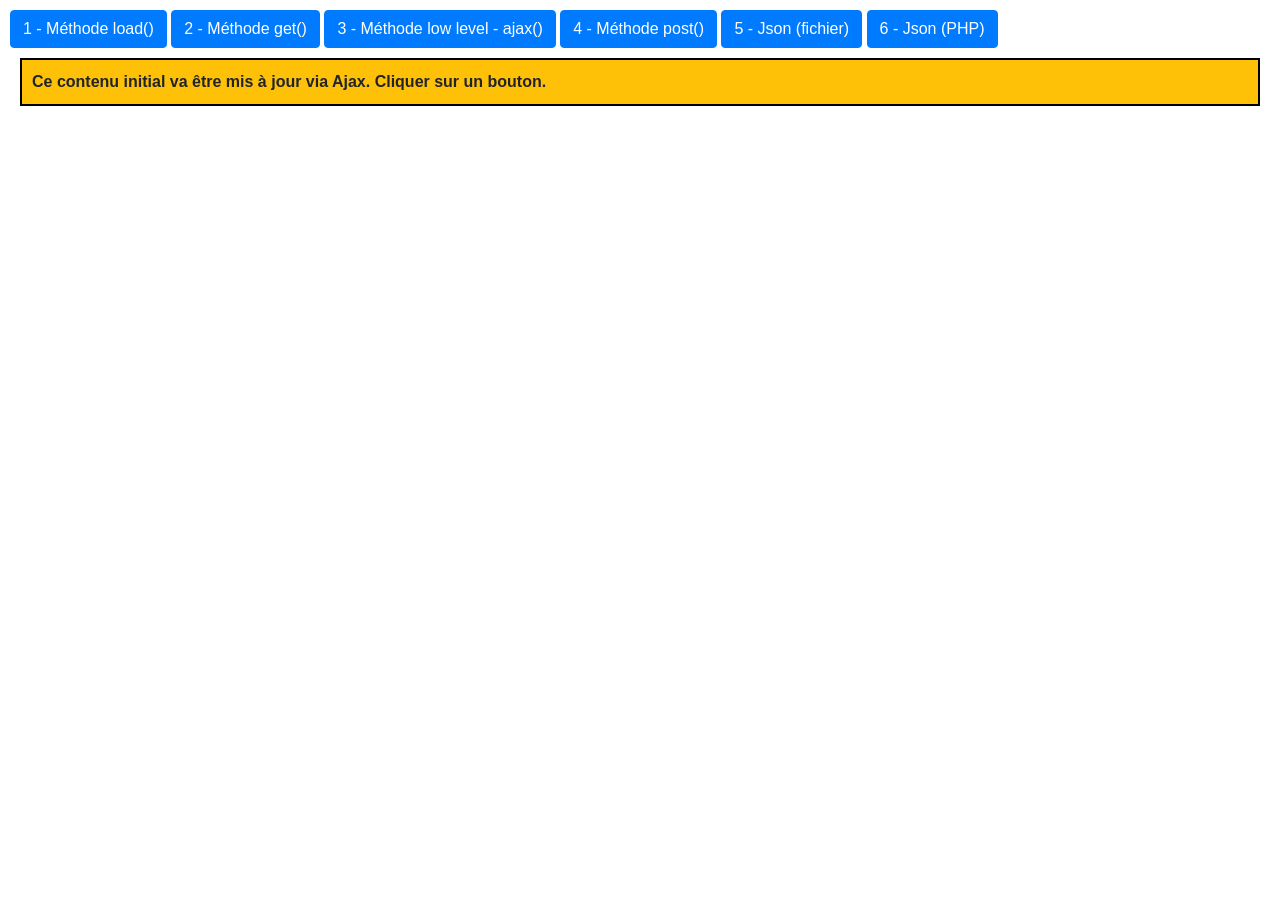
<file: Ajax/ajax_demo/index.html>
<!DOCTYPE html>
<html lang="fr">
<head>
  <meta charset="utf-8">
  <title>Ajax démo</title>  
  <meta name="viewport" content="width=device-width, initial-scale=1, shrink-to-fit=no"> 
  <link rel="stylesheet" href="https://stackpath.bootstrapcdn.com/bootstrap/4.1.1/css/bootstrap.min.css" integrity="sha384-WskhaSGFgHYWDcbwN70/dfYBj47jz9qbsMId/iRN3ewGhXQFZCSftd1LZCfmhktB" crossorigin="anonymous">
  <link rel="stylesheet" href="css/ajax_demo.css">  
</head>
<body> 
	 <button id="button1" class="btn btn-primary">1 - Méthode load()</button>
	 
	 <button id="button2" class="btn btn-primary">2 - Méthode get()</button>
	 	 
	 <button id="button3" class="btn btn-primary">3 - Méthode low level - ajax()</button>
	 
	 <button id="button4" class="btn btn-primary">4 - Méthode post()</button>
	 
	 <button id="button5" class="btn btn-primary">5 - Json (fichier)</button>
    
     <button id="button6" class="btn btn-primary">6 - Json (PHP)</button>

	 <div id="div1" class="bg-warning">Ce contenu initial va être mis à jour via Ajax. Cliquer sur un bouton.</div>
	
	<!-- /!\ Jquery sans slim sinon Ajax ne fonctionne pas, chnager entièrement pour la signature SHA -->
	<script src="https://code.jquery.com/jquery-3.3.1.min.js" integrity="sha256-FgpCb/KJQlLNfOu91ta32o/NMZxltwRo8QtmkMRdAu8=" crossorigin="anonymous"></script>
    <script src="https://cdnjs.cloudflare.com/ajax/libs/popper.js/1.14.3/umd/popper.min.js" integrity="sha384-ZMP7rVo3mIykV+2+9J3UJ46jBk0WLaUAdn689aCwoqbBJiSnjAK/l8WvCWPIPm49" crossorigin="anonymous"></script>
    <script src="https://stackpath.bootstrapcdn.com/bootstrap/4.1.1/js/bootstrap.min.js" integrity="sha384-smHYKdLADwkXOn1EmN1qk/HfnUcbVRZyYmZ4qpPea6sjB/pTJ0euyQp0Mk8ck+5T" crossorigin="anonymous"></script>
	<script src="js/ajax_demo.js"></script>
</body>
</html>
</file>
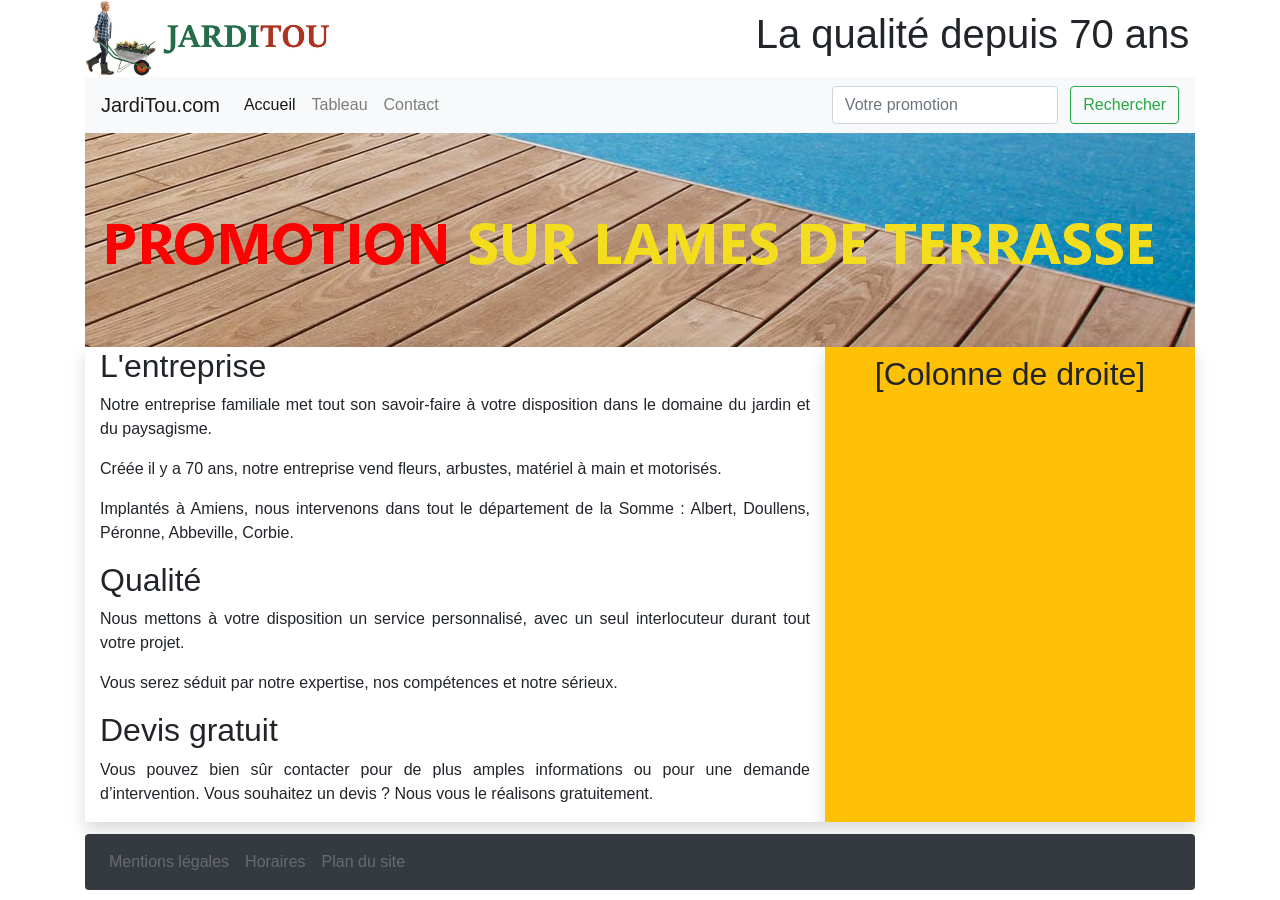
<file: jarditou-master/jarditou_bootstrap/index.html>
<!DOCTYPE html>
<html lang="fr">
<head>
    <meta charset="UTF-8">
    <meta name="viewport" content="width=device-width, initial-scale=1.0, shrink-to-fit=no">
    
    <!-- Bootstrap CSS -->
    <link rel="stylesheet" href="https://stackpath.bootstrapcdn.com/bootstrap/4.4.1/css/bootstrap.min.css" integrity="sha384-Vkoo8x4CGsO3+Hhxv8T/Q5PaXtkKtu6ug5TOeNV6gBiFeWPGFN9MuhOf23Q9Ifjh" crossorigin="anonymous">
    <!-- CSS des icons Font Awesome -->
    <link href="https://use.fontawesome.com/releases/v5.7.0/css/all.css" rel="stylesheet" crossorigin="anonymous">
    <title>JardiTou - Accueil</title>
    
</head>
<body>
    <!-- Container du site -->
    <div class="container">
        <!-- Barre de titre du site -->
        <div class="row d-none d-lg-flex align-items-center">
            <!-- Logo du site -->
            <div class="col-sm-12 col-lg-3">
                <a href="index.html" title="JardiTou"><img class="img-fluid" src="src/img/jarditou_logo.jpg" alt="Logo JardiTou"></a>
            </div>
            <div class="d-sm-none d-lg-block col-lg-4"></div>
            <!-- Slogan du site -->
            <div class="col-sm-12 col-lg-5">
                <h1 class="text-center">La qualité depuis 70 ans</h1>
            </div>
        </div>
        <!-- Barre de navigation haute du site -->
        <nav class="navbar navbar-expand-lg navbar-light bg-light">
            <a class="navbar-brand" href="index.html">JardiTou.com</a>
            <!-- Bouton Burger pour la version mobile de la barre -->
            <button class="navbar-toggler" type="button" data-toggle="collapse" data-target="#navbarHaute">
                <span class="navbar-toggler-icon"></span>
            </button>
            <!-- Boutons du menu -->
            <div class="collapse navbar-collapse" id="navbarHaute">
                <ul class="navbar-nav">
                    <li class="nav-item active">
                        <a class="nav-link" href="index.html" title="Accueil">Accueil</a>
                    </li>
                    <li class="nav-item">
                        <a class="nav-link" href="tableau.html" title="Tableau">Tableau</a>
                    </li>
                    <li class="nav-item">
                            <a class="nav-link" href="contact.html" title="Contact">Contact</a>
                        </li>
                </ul>
            </div>
            <!-- Champ de recherche du menu -->
            <form class="form-inline d-none d-lg-block my-lg-0">
                <input class="form-control mr-sm-2" type="search" placeholder="Votre promotion" aria-label="Search">
                <button class="btn btn-outline-success my-2 my-sm-0" type="submit">Rechercher</button>
            </form>
        </nav>
        <!-- Bannière promo du site -->
        <div class="row">
            <div class="col-sm-12"><img class="img-fluid" src="src/img/promotion.jpg" alt="Bannière de promotion"></div>
        </div>
        <!-- Corps du site -->
        <div class="row mx-0 mb-1">
            <!-- Partie article de la page -->
            <div class="col-sm-12 col-lg-8 mb-2 shadow">
                <h2>L'entreprise</h2>
                <p class="text-justify">Notre entreprise familiale met tout son savoir-faire à votre disposition dans le domaine du jardin et du paysagisme.</p>
                <p class="text-justify">Créée il y a 70 ans, notre entreprise vend fleurs, arbustes, matériel à main et motorisés.</p>
                <p class="text-justify">Implantés à Amiens, nous intervenons dans tout le département de la Somme : Albert, Doullens, Péronne, Abbeville, Corbie.</p>
                <h2>Qualité</h2>
                <p class="text-justify">Nous mettons à votre disposition un service personnalisé, avec un seul interlocuteur durant tout votre projet.</p>
                <p class="text-justify">Vous serez séduit par notre expertise, nos compétences et notre sérieux.</p>
                <h2>Devis gratuit</h2>
                <p class="text-justify">Vous pouvez bien sûr contacter pour de plus amples informations ou pour une demande d’intervention. Vous souhaitez un devis ? Nous vous le réalisons gratuitement.</p>
            </div>
            <!-- Boite à droite de la partie article -->
            <div class="col-sm-12 col-lg-4 bg-warning pt-2 px-2 pb-1 mb-2 shadow">
                <h2 class="text-center">[Colonne de droite]</h2>

            </div>
        </div>
        <!-- Barre de navigation basse du site -->
        <nav class="navbar navbar-expand-lg navbar-dark bg-dark rounded">
            <ul class="navbar-nav">
                <li class="nav-item">
                    <a class="nav-link disabled" href="#" title="Mentions légales">Mentions légales</a>
                </li>
                <li class="nav-item">
                    <a class="nav-link disabled" href="#" title="Horaires">Horaires</a>
                </li>
                <li class="nav-item">
                        <a class="nav-link disabled" href="#" title="Plan du site">Plan du site</a>
                    </li>
            </ul>
        </nav>
    </div>




    <!-- Optional JavaScript -->
    <!-- jQuery first, then Popper.js, then Bootstrap JS -->
    <script src="https://code.jquery.com/jquery-3.4.1.slim.min.js" integrity="sha384-J6qa4849blE2+poT4WnyKhv5vZF5SrPo0iEjwBvKU7imGFAV0wwj1yYfoRSJoZ+n" crossorigin="anonymous"></script>
    <script src="https://cdn.jsdelivr.net/npm/popper.js@1.16.0/dist/umd/popper.min.js" integrity="sha384-Q6E9RHvbIyZFJoft+2mJbHaEWldlvI9IOYy5n3zV9zzTtmI3UksdQRVvoxMfooAo" crossorigin="anonymous"></script>
    <script src="https://stackpath.bootstrapcdn.com/bootstrap/4.4.1/js/bootstrap.min.js" integrity="sha384-wfSDF2E50Y2D1uUdj0O3uMBJnjuUD4Ih7YwaYd1iqfktj0Uod8GCExl3Og8ifwB6" crossorigin="anonymous"></script>
</body>
</html>
</file>
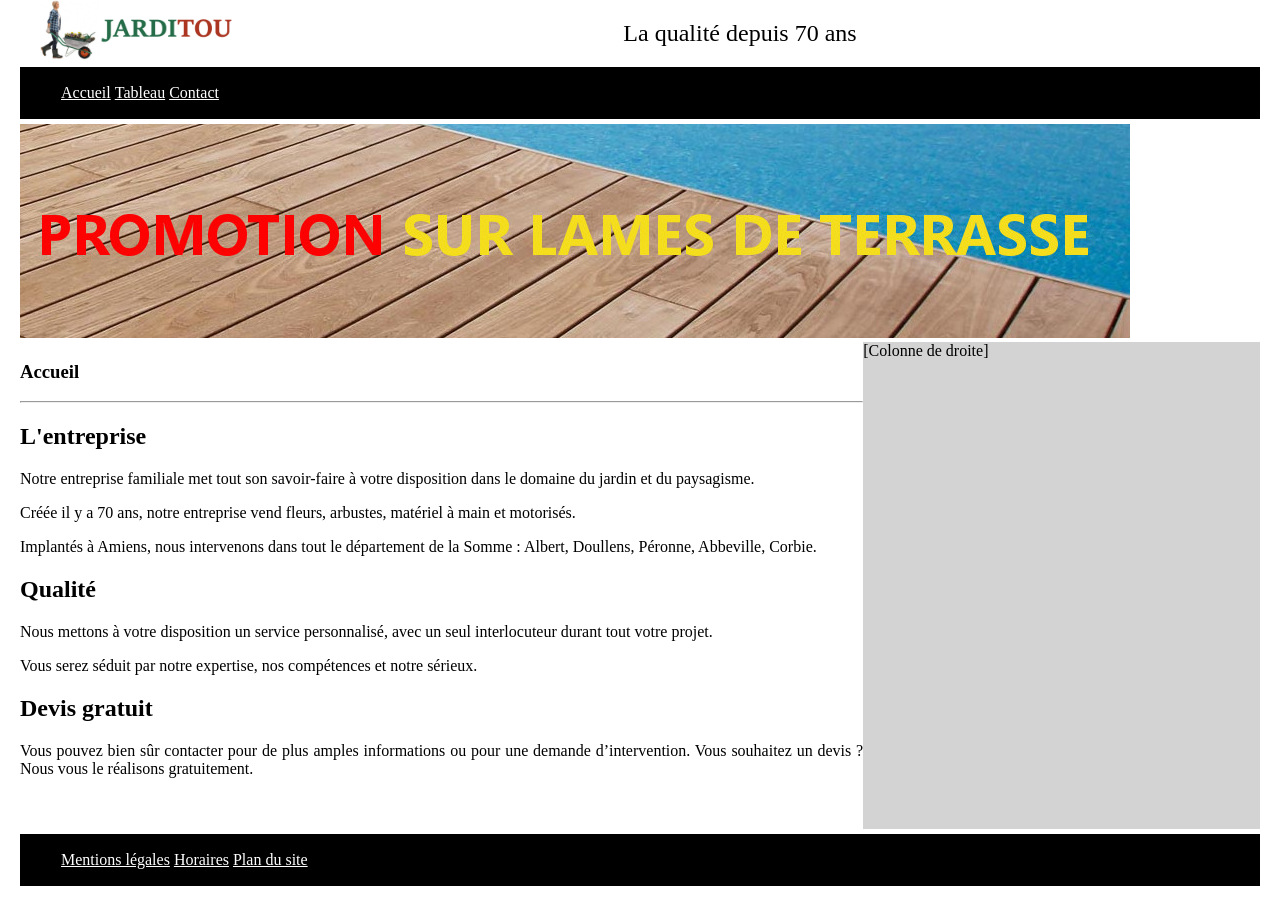
<file: jarditou-master/jarditou_css/index.html>
<!DOCTYPE html>
<html lang="fr">
<head>
    <meta charset="UTF-8">
    <meta name="viewport" content="width=device-width, initial-scale=1.0, shrink-to-fit=no">
    <meta http-equiv="X-UA-Compatible" content="ie=edge">
    <title>JardiTou - Accueil</title>
    <!-- Lien vers style CSS écran normal -->
    <link rel="stylesheet" media="screen and (min-width: 768px)" href="assets/css/styles.css">
    <!-- Lien vers style CSS écran mobile -->
    <link rel="stylesheet" media="screen and (max-width: 768px)" href="assets/css/mobile.css">
</head>
<body>
    <!-- Barre de titre du site -->
    <header class="site">
        <div class="header">
            <!-- Logo du site -->
            <div class="logo">
                <a href="index.html" title="JardiTou"><img class="logo" src="src/img/jarditou_logo.jpg" alt="Logo JardiTou"></a>
            </div>
            <!-- Slogan du site -->
            <div class="slogan">
                La qualité depuis 70 ans
            </div>
        </div>
    </header>
    <!-- Barre de navigation haute du site -->
    <nav>
        <ul>
            <li><a href="index.html" title="Accueil" class="nav">Accueil</a></li>
            <li><a href="tableau.html" title="Tableau" class="nav">Tableau</a></li>
            <li><a href="contact.html" title="Contact" class="nav">Contact</a></li>
        </ul>
    </nav>
    <!-- Corps du site -->
    <section class="corps">
        <!-- Bannière promo du site -->
        <div class="promo">
            <img src="src/img/promotion.jpg" alt="Bannière de promotion" class="promo">
        </div>
        <!-- Partie article de la page -->
        <section class="principale" id="gauche">
            <h1>Accueil</h1>
            <hr>
            <section>
                <article>
                    <h2>L'entreprise</h2>
                    <p>Notre entreprise familiale met tout son savoir-faire à votre disposition dans le domaine du jardin et du paysagisme.</p>
                    <p>Créée il y a 70 ans, notre entreprise vend fleurs, arbustes, matériel à main et motorisés.</p>
                    <p>Implantés à Amiens, nous intervenons dans tout le département de la Somme : Albert, Doullens, Péronne, Abbeville, Corbie.</p>
                </article>
            </section>
            <section>
                <article>
                    <h2>Qualité</h2>
                    <p>Nous mettons à votre disposition un service personnalisé, avec un seul interlocuteur durant tout votre projet.</p>
                    <p>Vous serez séduit par notre expertise, nos compétences et notre sérieux.</p>
                </article>
                <article>
                    <h2>Devis gratuit</h2>
                    <p>Vous pouvez bien sûr contacter pour de plus amples informations ou pour une demande d’intervention. Vous souhaitez un devis ? Nous vous le réalisons gratuitement.</p>
                </article>
            </section>
        </section>
        <!-- Boite à droite de la partie article -->
        <section  class="principale" id="droite">
            [Colonne de droite]
        </section>
    </section>
    <!-- Barre de navigation basse du site -->
    <footer>
        <ul>
            <li><a href="#" title="Mentions légales" class="nav">Mentions légales</a></li>
            <li><a href="#" title="Horaires" class="nav">Horaires</a></li>
            <li><a href="#" title="Plan du site" class="nav">Plan du site</a></li>
        </ul>
    </footer>
</body>
</html>
</file>
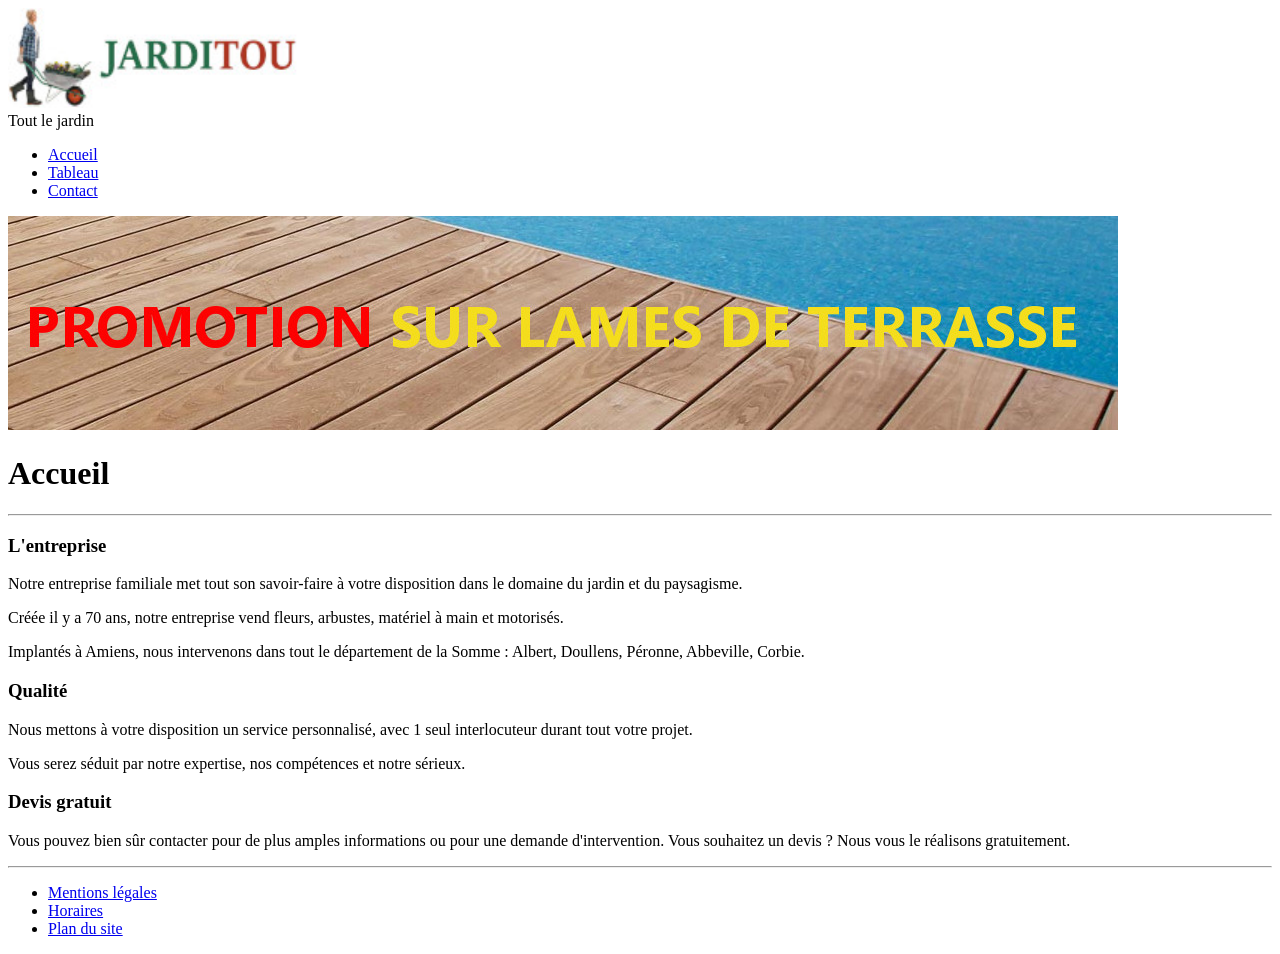
<file: Jarditou/jarditou_html/index.html>
<!DOCTYPE html>
<html lang="fr">
<head>
   <meta charset="utf-8">
   <title>HTML - Maquette finale</title>
</head>
<body>
	<header>
	   <div><a href="index.html" title="Accueil"><img src="images/jarditou_logo.jpg" alt="Logo" title="Logo" width="300" height="100"></a></div> 
	   <div>Tout le jardin</div>	 
	</header>
	<nav>
		<ul>
		   <li><a href="index.html" title="Accueil">Accueil</a></li>
		   <li><a href="tableau.html" title="Tableau">Tableau</a></li>
		   <li><a href="contact.html" title="Contact">Contact</a></li>
		</ul>
	</nav>
	  <div><img src="images/promotion.jpg" alt="Photo" title="Photo" width="1110" height="214"></div>
		<h1>Accueil</h1>
		<hr>
	<section>
		<article>
			<header>
				<h1>L'entreprise</h1>
			</header>
			<p>Notre entreprise familiale met tout son savoir-faire à votre disposition dans le domaine du jardin et du paysagisme.</p>
			<p>Créée il y a 70 ans, notre entreprise vend fleurs, arbustes, matériel à main et motorisés.</p>
			<p>Implantés à Amiens, nous intervenons dans tout le département de la Somme : Albert, Doullens, Péronne, Abbeville, Corbie.</p>			
		</article>
	</section>
	<section>
		<article>
			<header>
				<h1>Qualité</h1>
			</header>
	      <p>Nous mettons à votre disposition un service personnalisé, avec 1 seul interlocuteur durant tout votre projet.</p>
	      <p>Vous serez séduit par notre expertise, nos compétences et notre sérieux.</p>
	     	</article>
	    <article>
	       <h1>Devis gratuit</h1>
	  	    <p>Vous pouvez bien sûr contacter pour de plus amples informations ou pour une demande d'intervention. Vous souhaitez un devis ? Nous vous le réalisons gratuitement.</p>
	    </article>
	</section>
	<hr>
	<footer>
	   	<ul>
	      	<li><a href="mentions-legales.html" title="Mentions légales">Mentions légales</a></li>
	      	<li><a href="horaires.html" title="Horaires">Horaires</a></li>
	      	<li><a href="plandusite.html" title="Plan du site">Plan du site</a></li>
	   	</ul>
		</footer>
</body>
</html>
</file>
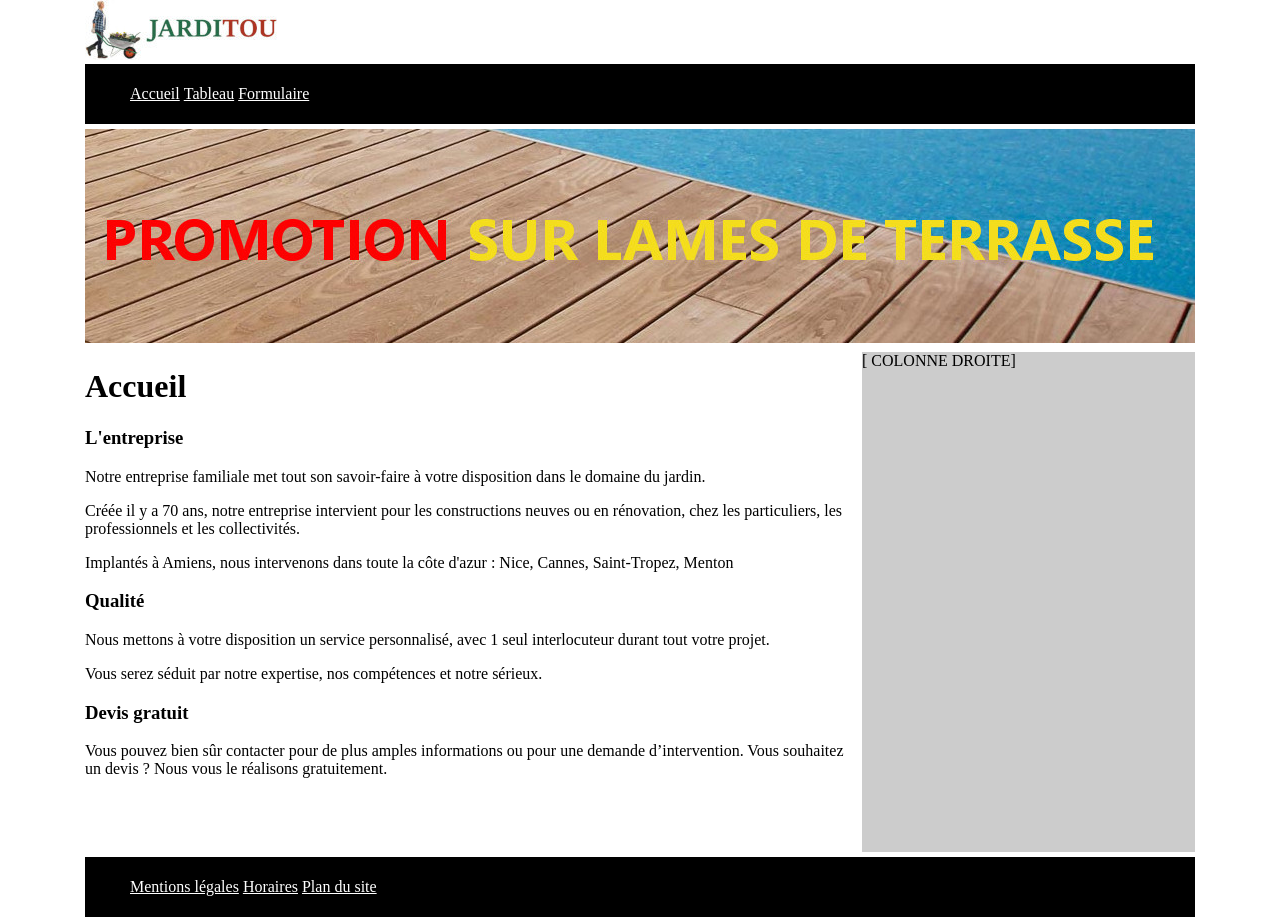
<file: Jarditou/jarditou_media_queries/index.html>
<!DOCTYPE html>
<html lang="fr">
<head>
   <meta charset="utf-8">
    <title>Tout le jardin | Jarditou</title>
   <meta name="viewport" content="width=device-width, initial-scale=1, shrink-to-fit=no">
   <link rel="stylesheet" href="css/styles.css">
   <link rel="icon" href="animated_favicon1.gif">   
</head>
<body>
    <header>
        <a href="index.html" title="Accueil"><img src="images/jarditou_logo.jpg" alt="Logo" title="Logo"></a>
	</header>	  
    <nav>
        <ul id="menu">
           <li>
               <a href="index.html" title="Accueil">Accueil</a>
           </li>
           <li>
              <a href="tableau.html" title="Tableau">Tableau</a>
           </li>
           <li>
              <a href="formulaire.html" title="Formulaire">Formulaire</a>
           </li>
          </ul>     
    </nav>    
    <div class="image">
	    <img src="images/photo.jpg" alt="Photo (Alt)" title="Photo (Title)" class="img_responsive">	
    </div>

<div id="droite">
[ COLONNE DROITE]
</div> <!-- #droite -->	
	
<div id="gauche">
<h1>Accueil</h1>
	<section>
		<article>
			<header>
				<h1>L'entreprise</h1>
			</header>
			<p>Notre entreprise familiale met tout son savoir-faire à votre disposition dans le domaine du jardin.</p>
			<p>Créée il y a 70 ans, notre entreprise intervient pour les constructions neuves ou en rénovation, chez les particuliers, les professionnels et les collectivités.</p>
			<p>Implantés à Amiens, nous intervenons dans toute la côte d'azur : Nice, Cannes, Saint-Tropez, Menton</p>			
		</article>
	</section>
	<section>
		<article>
			<header>
				<h1>Qualité</h1>
			</header>
	      <p>Nous mettons à votre disposition un service personnalisé, avec 1 seul interlocuteur durant tout votre projet.</p>
	      <p>Vous serez séduit par notre expertise, nos compétences et notre sérieux.</p>
	     	</article>
	    <article>
	       <h1>Devis gratuit</h1>
	  	    <p>Vous pouvez bien sûr contacter pour de plus amples informations ou pour une demande d’intervention. Vous souhaitez un devis ? Nous vous le réalisons gratuitement.</p>
	    </article>
	</section>
</div> <!-- #gauche -->

<footer>
   <ul>
	   <li><a href="mentions-legales.html" title="Mentions légales">Mentions légales</a></li>
	   <li><a href="horaires.html" title="Horaires">Horaires</a></li>
	   <li><a href="plandusite.html" title="Plan du site">Plan du site</a></li>
	</ul>
</footer>
</body>
</html>
</file>
<file: Ajax/ajax_demo/css/ajax_demo.css>
body 
  {
     margin: 10px;
  }

  #div1 
  {
    border: 2px solid #000; 
    font-weight: bold;
  	margin: 10px;
  	padding: 10px;
  }
</file>
<file: jarditou-master/jarditou_css/assets/css/styles.css>
/* Styles de la page */
body {
    margin: 0 20px 0 20px;
}

/* Styles du header */
header.site {
    font-size: x-large;
    margin: 0 20px 0 20px;    
}
img.logo {
    height: 60px;
}
div.header {
    display: flex;
}
div.logo {
    flex-grow: 1;
}
div.slogan {
    flex-grow: 1;
    padding: 20px 0 20px 0;
}

/* Styles des barres de navigation */
a.nav {
    color: white;
}
li {
    list-style-type: none;
    display: inline;
}

/* Styles de la barre de navigation haute */
nav {
    background-color: black;
    padding: 1px;
}

/* Styles de la barre de navigation basse */
footer {
    background-color: black;
    padding: 1px;
}

/* Styles de la bannière promo */
div.promo {
    grid-column: 1 / 3;
}
img.promo {
    max-width: 100%;
    height: auto;
}

/* Styles du corps du site */
section.corps {
    display: grid;
    grid-template-columns: 68% 32%;
    margin: 5px 0 0 0 ;
}
section.principale#gauche {
    margin: 0 0 20px 0;
    padding: 0 0 20px 0;
    text-align:justify
}
section.principale#droite {
    background-color: lightgray;
    width: 100%;
    height: 99%;
}

/* Styles du formulaire de contact */
fieldset {
    border-radius: 5px;
    background-color: #f2f2f2;
    padding: 20px;
}
.row:after {
    content: "";
    display: table;
    clear: both;
}
.col-25 {
    float: left;
    width: 25%;
    margin-top: 6px;
}
.col-75 {
    float: left;
    width: 75%;
    margin-top: 6px;
}
label {
    padding: 12px 12px 12px 0;
    display: inline-block;
}
input[type=text], input[type=date], input[type=email], select, textarea {
    width: 95%;
    padding: 12px;
    border-radius: 4px;
    resize: vertical;
  }
.error {
    border: 1px solid red;
}
.valid{
    border: 1px solid #ccc;
}
</file>
<file: jarditou-master/jarditou_css/assets/css/mobile.css>
/* Styles de la page */
body {
    margin: 0 20px 0 20px;
}

/* Styles du header */
header.site {
    font-size: x-large;
    margin: 0 20px 0 20px;    
}
img.logo {
    max-width: 100%;
    height: auto;
}
div.header {
    display: flex;
    flex-direction: column;
    align-items: center;
}
div.logo {
    flex-grow: 1;
}
div.slogan {
    flex-grow: 1;
    padding: 20px 0 20px 0;
    font-size: 2rem;
}

/* Styles des barres de navigation */
a.nav {
    color: white;
}
li {
    list-style-type: none;
    display: block;
    font-size: 2rem;
}
/* Styles de la barre de navigation haute */
nav {
    background-color: black;
    padding: 1px;
}

/* Styles de la barre de navigation basse */
footer {
    background-color: black;
    padding: 1px;
}


header.promo {
    grid-column: 1 / 3;
}
img.promo {
    max-width: 100%;
    height: auto;
}

section.corps {
    display: grid;
    grid-template-columns: 100%;
    margin: 5px 0 0 0 ;
    font-size: 1rem;
}
section.principale#gauche {
    margin: 0 0 20px 0;
    padding: 0 0 20px 0;
    

}
section.principale#droite {
    display: none;
    background-color: lightgray;
    
    width: 100%;
    height: 99%;
}

/* Styles du formulaire de contact */
fieldset {
    border-radius: 5px;
    background-color: #f2f2f2;
    padding: 20px;
}
.row:after {
    content: "";
    display: table;
    clear: both;
}
.col-25 {
    float: left;
    width: 100%;
    margin-top: 0px;
}
.col-75 {
    float: left;
    width: 100%;
    margin-top: 0px;
}
label {
    padding: 12px 12px 12px 0;
    display: inline-block;
}
input[type=text], input[type=date], input[type=email], select, textarea {
    width: 95%;
    padding: 12px;
    border: 1px solid #ccc;
    border-radius: 4px;
    resize: vertical;
  }
</file>
<file: Jarditou/jarditou_media_queries/css/styles.css>
/* --------------------------------------------------------
* jarditou_responsive
* --------------------------------------------------------- */

/* 15/08/2018
* https://www.sitepoint.com/understanding-and-using-rem-units-in-csss
*/

html {
	font-size: 100%;     
}

body {
	font-size: 1rem;
}

/* --------------------------------------------------------
* MOBILES
* --------------------------------------------------------- */

@media screen and (max-width: 768px) 
{    	 
	nav, footer {
		background-color: #000;
		padding: 5px;	
	}

	/*
	#menu li, footer ul li {
		display: inline;
	}
	*/

	#menu {
		list-style-type: none;
	}

	#menu a, footer a { 
		color: #FFF; }

	#gauche {
		margin-bottom: 5px;
		width: 100%;
	}

	#droite {
		display: none; 
	}
		
	.image {
		margin: 5px 0;	
		padding: 0;	
	}

	/* ajout d'une classe pour rendre les images responsive, mais pas sur toutes les images 
	(le logo, de petite taille, n'en a pas besoin) */
	.img_responsive {
		max-width: 100%; 
		height: auto;
	}
}

/* --------------------------------------------------------
* GRANDS ECRANS
* --------------------------------------------------------- */

@media screen and (min-width: 769px) 
{	
    html {
		 width: 100%;	
	}

	body {
		width: 1110px;
		margin: auto;	
	}
	
	nav, footer {
		background-color: #000;
		padding: 5px;	
	}

	#menu li, footer ul li {
		display: inline;
	}

	#menu {
		list-style-type: none;
	}

	#menu a, footer a { 
		color: #FFF; }

	#gauche {
		margin-bottom: 5px;
	}

	#droite {
		background-color: #CCC;
		float: right;
		height: 500px;
		width: 30%;
		margin-bottom: 5px;
	}
	
	.image {
		margin: 5px 0;	
		padding: 0;	
	}
	
	footer {
	   clear: both;        
	}

	.image img {
		max-width: 100%;
		height: auto;
	}
}
</file>
